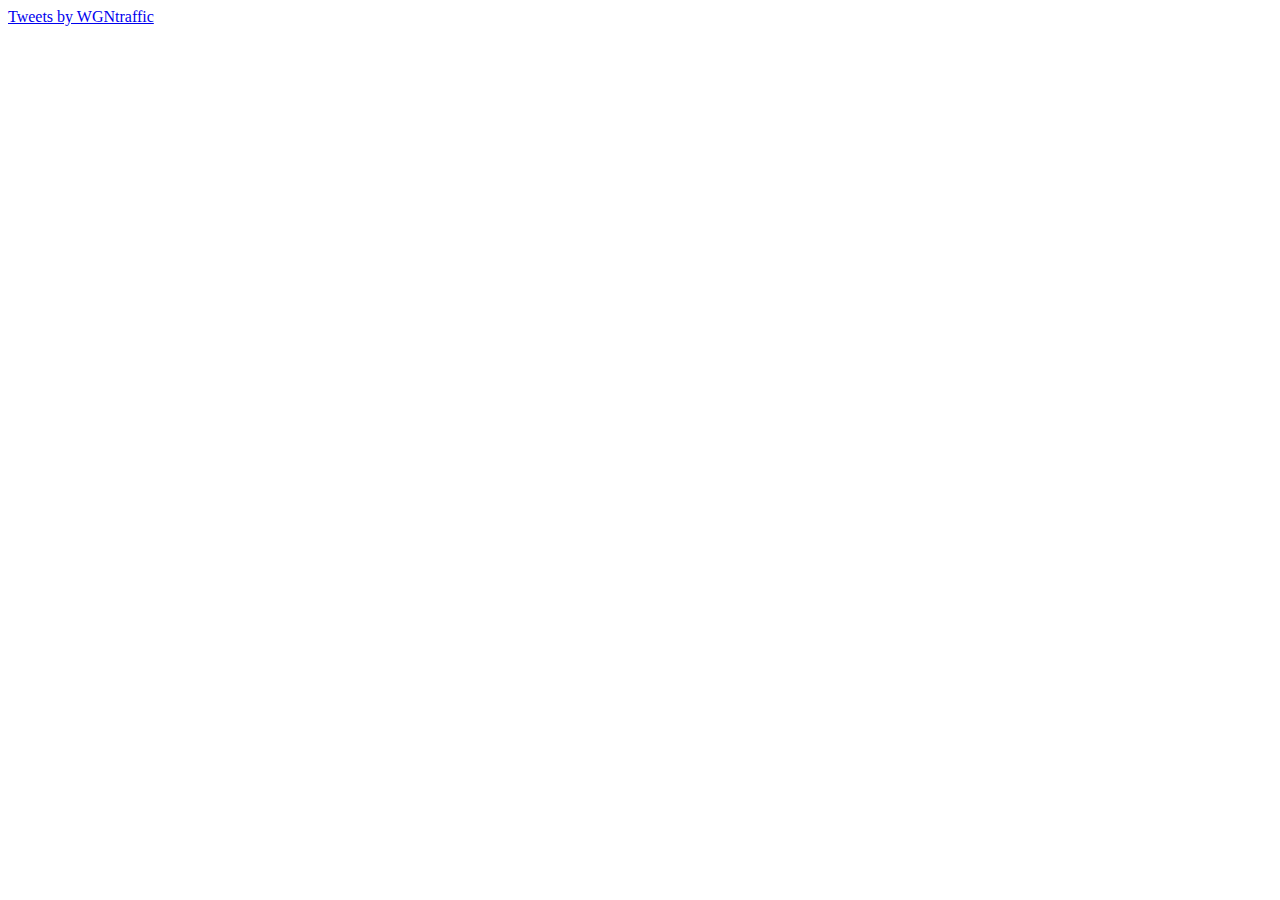
<file: index.html>
﻿<!DOCTYPE html>
<html lang="en">
  <head>
    <meta charset="utf-8">
    <!--
     | Copyright 2015 Esri
     |
     | Licensed under the Apache License, Version 2.0 (the "License");
     | you may not use this file except in compliance with the License.
     | You may obtain a copy of the License at
     |
     |    http://www.apache.org/licenses/LICENSE-2.0
     |
     | Unless required by applicable law or agreed to in writing, software
     | distributed under the License is distributed on an "AS IS" BASIS,
     | WITHOUT WARRANTIES OR CONDITIONS OF ANY KIND, either express or implied.
     | See the License for the specific language governing permissions and
     | limitations under the License.
    -->

<html>
<a class="twitter-timeline" data-theme="dark" href="https://twitter.com/WGNtraffic?ref_src=twsrc%5Etfw">Tweets by WGNtraffic</a> <script async src="https://platform.twitter.com/widgets.js" charset="utf-8"></script>
</html>
</file>
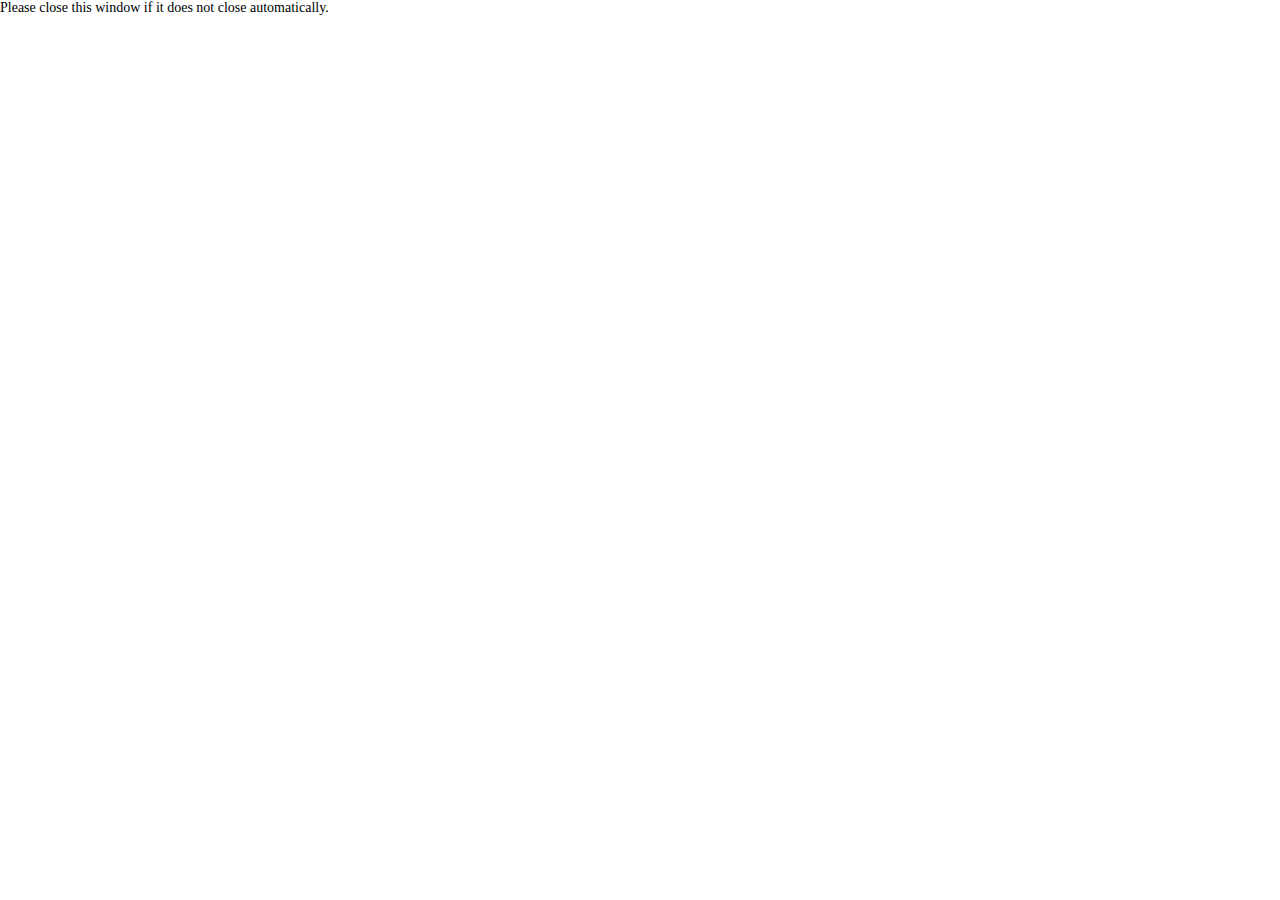
<file: oauth-callback-twitter.html>
﻿<!DOCTYPE HTML>
<html>
<head>
    <meta http-equiv="Content-Type" content="text/html; charset=utf-8" />
    <!--
     | Copyright 2015 Esri
     |
     | Licensed under the Apache License, Version 2.0 (the "License");
     | you may not use this file except in compliance with the License.
     | You may obtain a copy of the License at
     |
     |    http://www.apache.org/licenses/LICENSE-2.0
     |
     | Unless required by applicable law or agreed to in writing, software
     | distributed under the License is distributed on an "AS IS" BASIS,
     | WITHOUT WARRANTIES OR CONDITIONS OF ANY KIND, either express or implied.
     | See the License for the specific language governing permissions and
     | limitations under the License.
    -->
    <title>OAuth Popup Callback</title>
    <style type="text/css">
        html,
        body {
            height: 100%;
            width: 100%;
            margin: 0px;
            padding: 0px;
            font-family: Verdana;
            font-size: 14px;
        }
        .esriCTCallBackMessage
        {
            float:left;
            width:98%;
            margin-left:5px;
        }
    </style>
    <script type="text/javascript">
        window.opener.oAuthCallback();
        window.close();
        self.close();
    </script>
</head>
<body>
    Please close this window if it does not close automatically.
</body>
</html>
</file>
